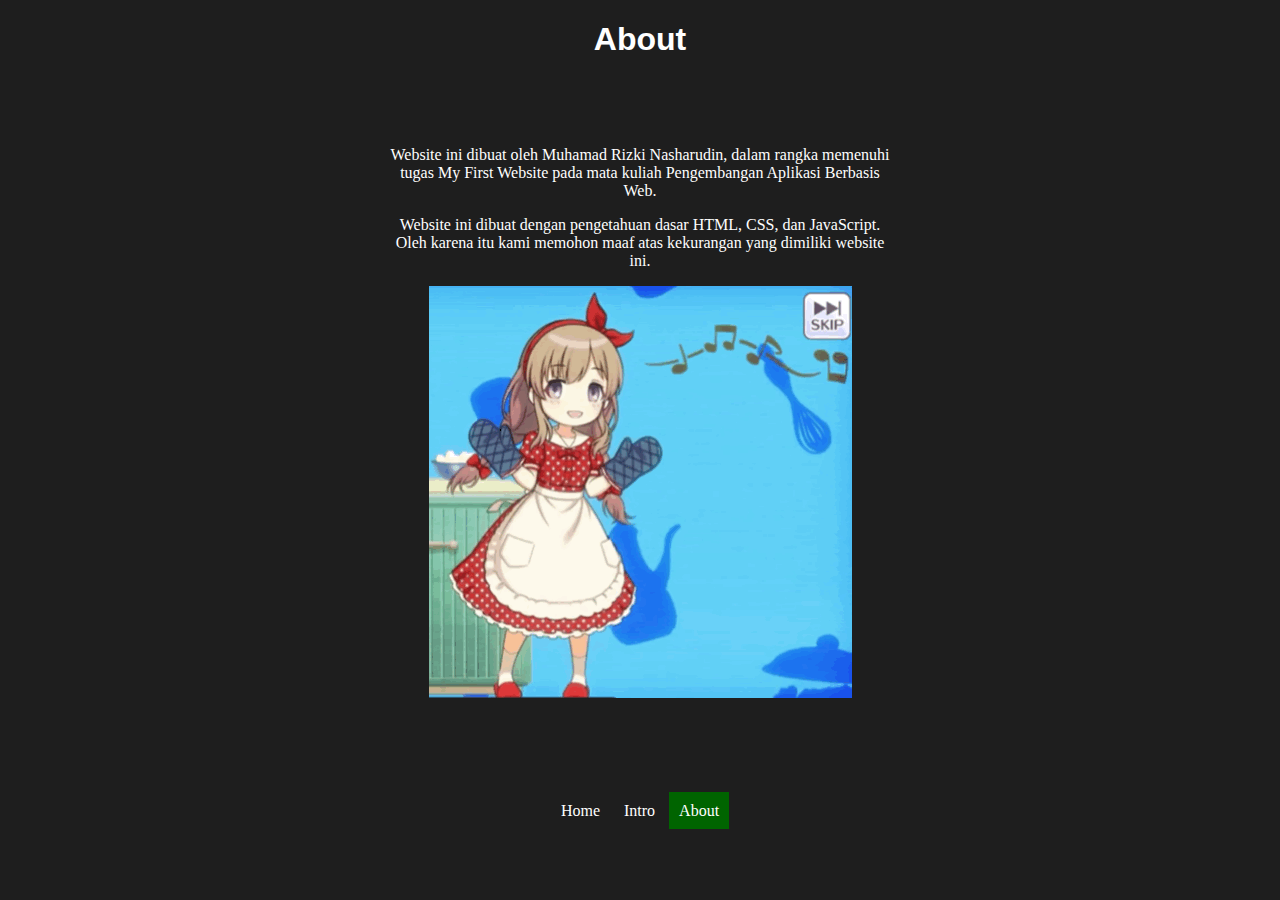
<file: about.html>
<!DOCTYPE html>
<html>
    <head>
        <meta name="viewport" content="width=device-width, initial-scale=1.0">
        <title>My First Website - Muhamad Rizki Nasharudin</title>
        <link rel="stylesheet" href="styles.css">
    </head>
    <body>

        <div class="content" id="about">
            <header>
                <h1>About</h1>
            </header>
            <p>Website ini dibuat oleh Muhamad Rizki Nasharudin, dalam rangka memenuhi tugas 
            My First Website pada mata kuliah Pengembangan Aplikasi Berbasis Web.</p>
            <p>Website ini dibuat dengan pengetahuan dasar HTML, CSS, dan JavaScript.
                Oleh karena itu kami memohon maaf atas kekurangan yang dimiliki website ini.</p>
            <img src="images/Penyemangat saya.gif" title="Penyemangat saya" alt="Penyemangat saya" usemap="#thanos" id="kiriko">
            <map name="thanos">
                <area shape="rect" coords="375,6,420,54" alt="skip" onclick="delet()">
            </map>
        </div>

        <div class="nav">
            <ul>
                <li><a id="homebutton" href="index.html">Home</a></li>
                <li><a id="introbutton" href="intro.html">Intro</a></li>
                <li><a id="aboutbutton" href="#!" class="active">About</a></li>
            </ul>
        </div>

    <script src="myScript.js"></script>
    </body>
</html>
</file>
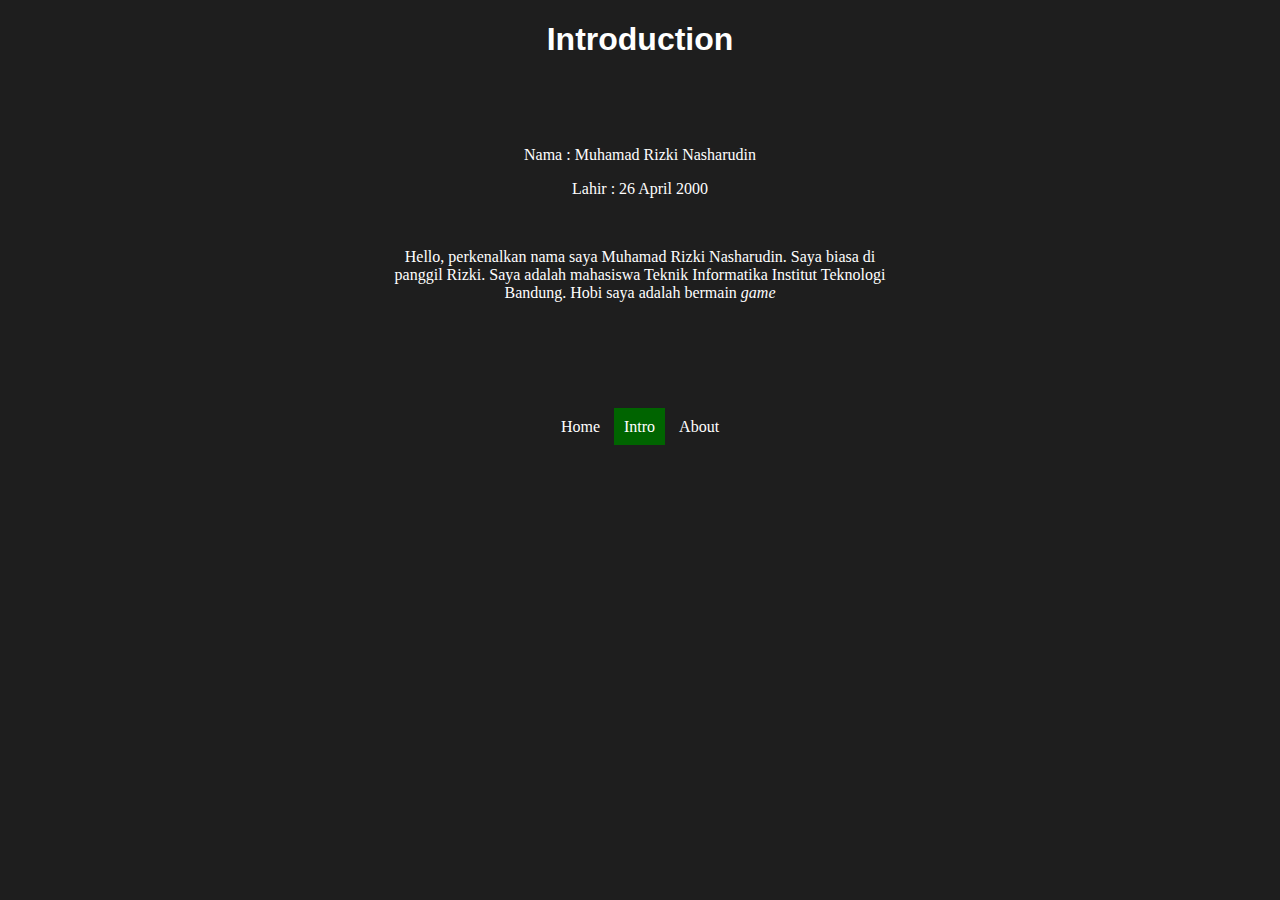
<file: intro.html>
<!DOCTYPE html>
<html>
    <head>
        <meta name="viewport" content="width=device-width, initial-scale=1.0">
        <title>My First Website - Muhamad Rizki Nasharudin</title>
        <link rel="stylesheet" href="styles.css">
    </head>
    <body>

        <div class="content" id="intro">
            <header>
                <h1>Introduction</h1>
            </header>
            <p>Nama     : Muhamad Rizki Nasharudin</p>
            <p>Lahir    : 26 April 2000</p>
            <br>
            <p>Hello, perkenalkan nama saya Muhamad Rizki Nasharudin. Saya biasa di panggil Rizki.
                Saya adalah mahasiswa Teknik Informatika Institut Teknologi Bandung. Hobi saya adalah bermain <i>game</i></p>
        </div>
        
        <div class="nav">
            <ul>
                <li><a id="homebutton" href="index.html">Home</a></li>
                <li><a id="introbutton" href="#!" class="active">Intro</a></li>
                <li><a id="aboutbutton" href="about.html">About</a></li>
            </ul>
        </div>

    <script src="myScript.js"></script>
    </body>
</html>
</file>
<file: styles.css>
* {
    margin-left: auto;
    margin-right: auto;
    text-align: center;
}

body {
    background-color: rgba(30,30,30, 1);
    color: rgba(255,255,255,1);
    font-family: Verdana, Geneva, Tahoma;
}

header {
    font-family: 'Lucida Sans', 'Lucida Sans Regular', 'Lucida Grande', 'Lucida Sans Unicode', Geneva, Verdana, sans-serif;
    padding-bottom: 50px;
}

p {
    max-width: 500px;
}

.profpic {
    width: 256px;
    length: 256px;
    border-radius: 50%;
    overflow: hidden;
    display: flex;
    justify-content: center;
    align-items: center;
}

.nav {
    padding-top: 100px;
}

.nav ul {
    list-style-type: none;
    margin: 0;
    padding: 0;
}

.nav li {
    display: inline;
}

.nav li a {
    color: white;
    text-decoration: none;
    padding: 10px;
}

.nav li a:hover:not(.active) {
    background-color: rgba(100,100,100,1);
}

.nav .active {
    background-color: darkgreen;
}
</file>
